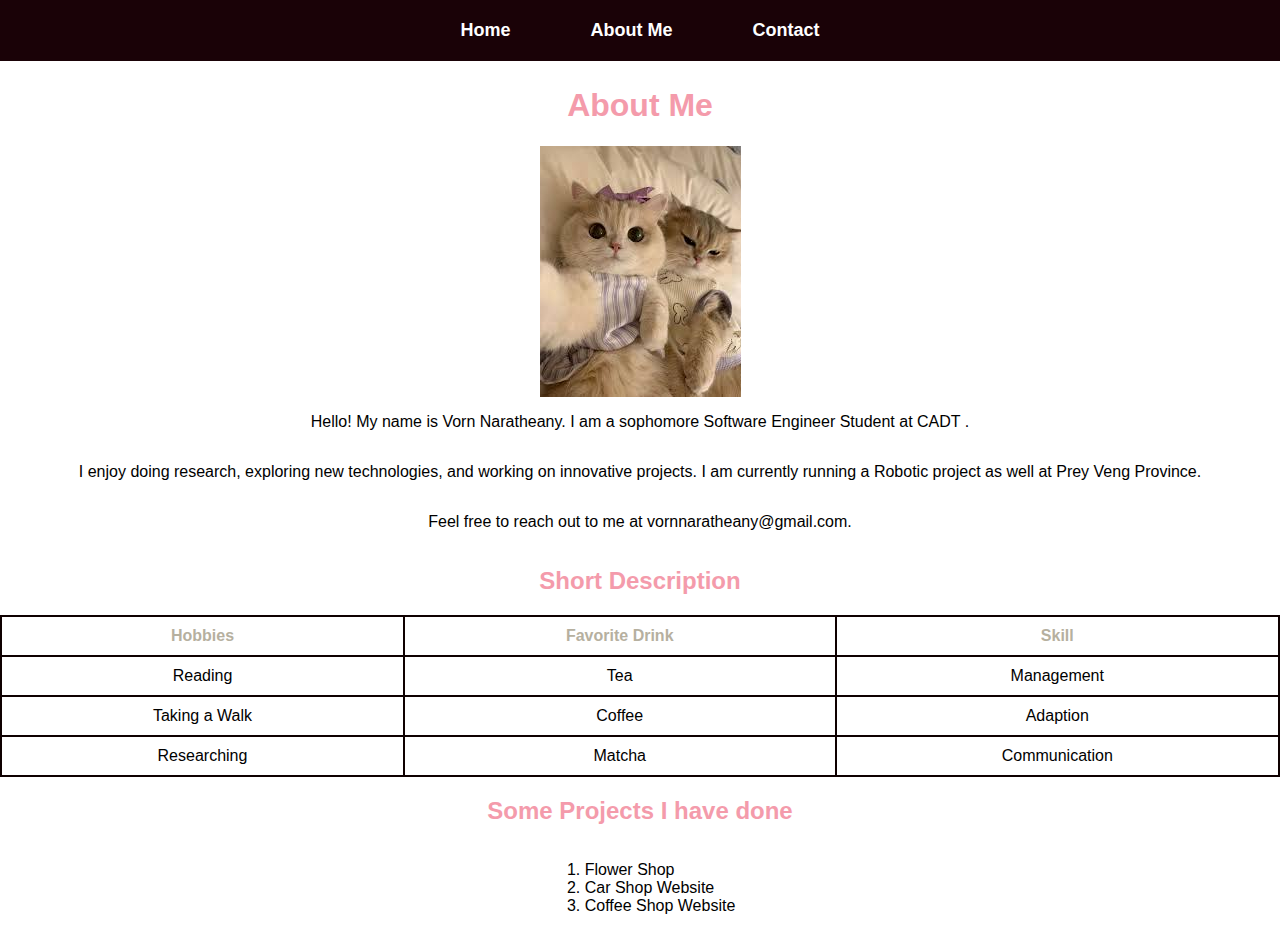
<file: aboutme.html>
<!DOCTYPE html>
<html>
    <head>
        <title>About Me</title>
        <link rel="stylesheet" type="text/css" href="style.css">
        <style>
        table {
            font-family: arial, sans-serif;
            border-collapse: collapse;
            width: 100%;
        }
            td, th {
            border: 2px solid #0e0000;
            text-align: center;
            padding: 10px;
        }
    </style>

    </head>

    <body>
      <div class="navbar">
        <a href="index.html" class="active">Home</a>
        <a href="aboutme.html">About Me</a>
        <a href="contact.html">Contact</a>
    </div>
        <div style="display: flex; flex-direction: column; align-items: center; background-color:F2F2F2;">
        <h1 style="color: #F49BAB;">About Me</h1>

         <img src = "img/logo.jpeg" alt = "logo" class = "logo">

        <p>  Hello! My name is Vorn Naratheany. I am a sophomore Software Engineer Student at CADT .</p>
        <p>  I enjoy doing research, exploring new technologies, and working on innovative projects. I am currently running a Robotic project as well at Prey Veng Province.</p>
        <p>Feel free to reach out to me at vornnaratheany@gmail.com.</p>

        <!-- <div style="col -->
        <h2 style="color: #F49BAB;">Short Description</h2>
  <table>
    <tr style="color: #B6B09F;">
      <th>Hobbies</th>
      <th>Favorite Drink</th>
      <th>Skill</th>
    </tr>
    <tr>
      <td>Reading</td>
      <td>Tea</td>
      <td>Management</td>
    </tr>
    <tr>
      <td>Taking a Walk</td>
      <td>Coffee</td>
      <td>Adaption</td>
    </tr>
    <tr>
      <td>Researching</td>
      <td>Matcha</td>
      <td>Communication</td>
    </tr>
  </table>
          
          <h2 style="color: #F49BAB;">Some Projects I have done</h2>
              <ol>
              <li>Flower Shop</li>
              <li>Car Shop Website</li>
              <li>Coffee Shop Website</li>
          </ol>
          </body>
      </body>
          
  </html>
</file>
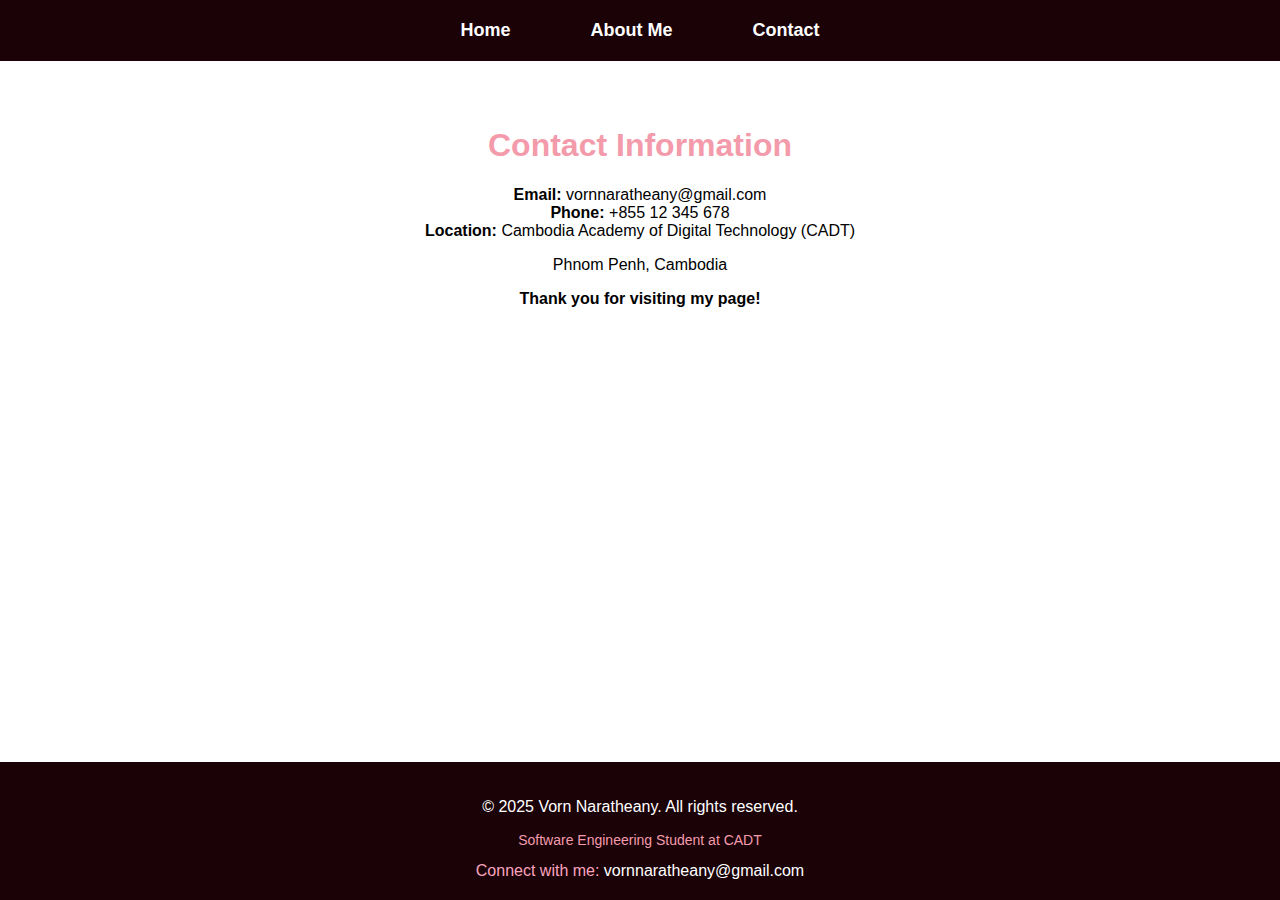
<file: contact.html>
<!DOCTYPE html>
<html>
    <head>
        <title>Contact Me</title>
        <link rel="stylesheet" type="text/css" href="style.css">
        </head>

        <body style="min-height: 100vh; display: flex; flex-direction: column;">
            <div class="navbar">
                <a href="index.html" class="active">Home</a>
                <a href="aboutme.html">About Me</a>
                <a href="contact.html">Contact</a>
            </div>

            <div class="contact-info" style="flex: 1;">
                <h1 style="color: #F49BAB;">Contact Information</h1>

                <div>
                    <strong>Email: </strong>
                    vornnaratheany@gmail.com
                </div>

                <div>
                    <strong>Phone: </strong>
                    +855 12 345 678
                </div>

                <div>
                    <strong>Location: </strong>
                    Cambodia Academy of Digital Technology (CADT)
                </div>

                 <p>Phnom Penh, Cambodia</p>

                <div>
                    <strong>Thank you for visiting my page!</strong>
                </div>
            </div>

            <footer style="background-color: #1a0207; color: white; text-align: center; padding: 20px; width: 100%; box-sizing: border-box; margin-top: auto;">
                <p>&copy; 2025 Vorn Naratheany. All rights reserved.</p>
                <p style="color: #F49BAB; font-size: 14px;">Software Engineering Student at CADT</p>
                <div style="margin-top: 10px;">
                    <span style="color: #FAA4BD;">Connect with me: </span>
                    <span>vornnaratheany@gmail.com</span>
                </div>
            </footer>

        </body>
</html>
</file>
<file: style.css>
.navbar {
                background-color: #1a0207;
                /* overflow: hidden; */
                display: flex;
                justify-content: center;
                padding: 15px 15px;
                margin-bottom: 5px;
             }
            
            .navbar a {
                color: white;
                text-decoration: none;
                padding: 5px 40px;
                text-align: center;
                font-size: 18px;
                font-weight: bold;
                transition: background-color 0.3s;
            }
            
            .navbar a:hover {
                background-color: #FAA4BD;
                color: #333;
            }
            
            /* .navbar a.active {
                background-color: #FAA4BD;
            }  */
            
            body {
                margin: 0;
                padding: 0;
                font-family: Arial, sans-serif;
            }
            
            .container {
                padding: 20px;
            }

            .contact-info {
            margin-top: 40px;
            text-align: center;
            width: 100%;
        }
</file>
